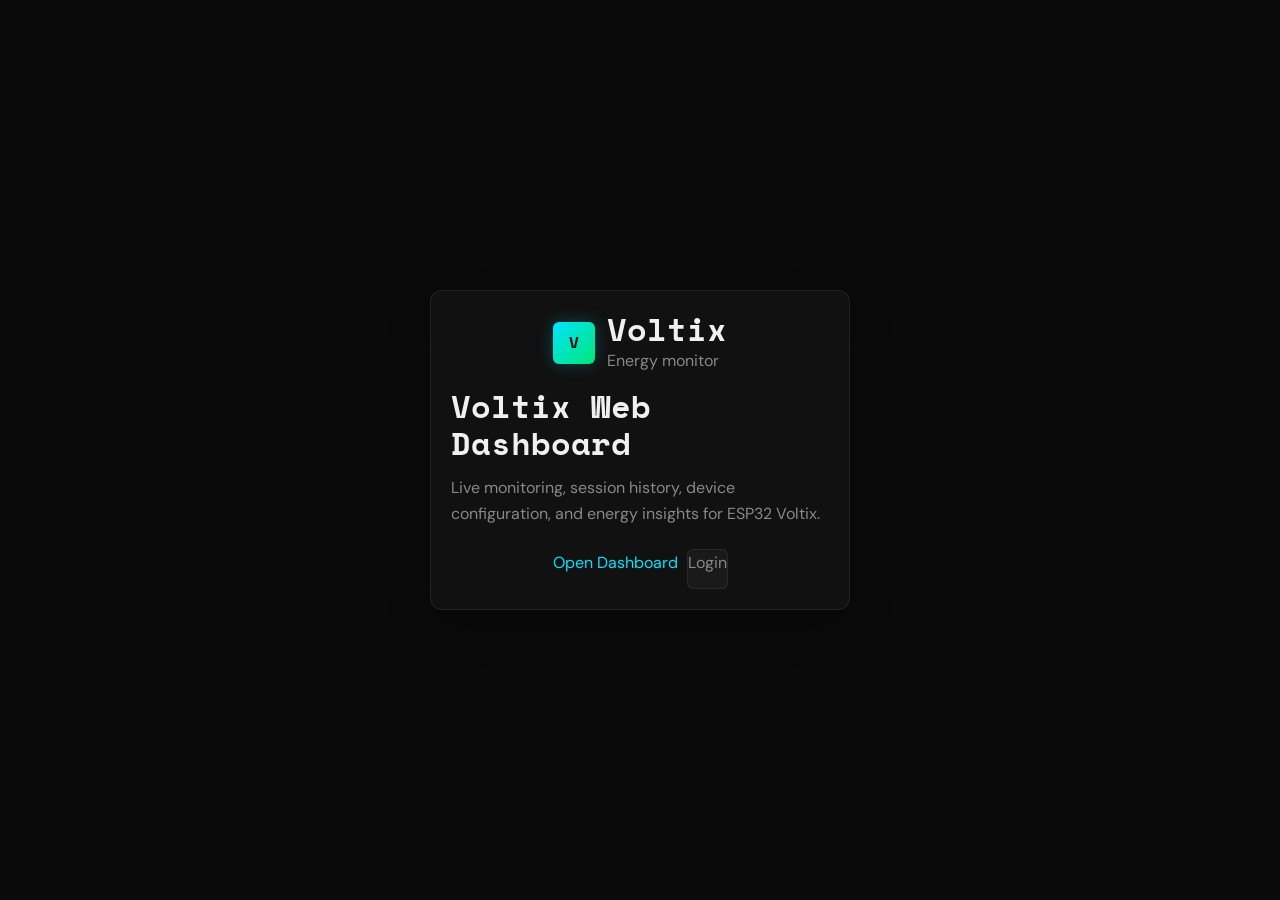
<file: voltix-web/index.html>
<!doctype html>
<html lang="en">
<head>
  <meta charset="utf-8" />
  <meta name="viewport" content="width=device-width,initial-scale=1" />
  <title>Voltix</title>
  <link rel="stylesheet" href="css/base.css">
</head>
<body class="home-page">
  <main class="card home-card">
    <div class="brand-block" style="justify-content:center">
      <div class="brand-mark">V</div>
      <div>
        <h1 class="brand-title">Voltix</h1>
        <div class="brand-subtitle">Energy monitor</div>
      </div>
    </div>
    <h1>Voltix Web Dashboard</h1>
    <p>Live monitoring, session history, device configuration, and energy insights for ESP32 Voltix.</p>
    <div class="actions" style="justify-content:center">
      <a class="button-link" href="dashboard.html">Open Dashboard</a>
      <a class="button-link button-secondary" href="login.html">Login</a>
    </div>
  </main>
  <script type="module">
    import { applyTheme } from './js/utils.js';
    applyTheme();
  </script>
</body>
</html>
</file>
<file: voltix-web/css/base.css>
@import url('https://fonts.googleapis.com/css2?family=Space+Mono:wght@400;700&family=DM+Sans:wght@300;400;500;600&display=swap');

/* ===== VARIABLES ===== */
:root {
  --bg-base: #0a0a0a;
  --bg-surface: #111111;
  --bg-elevated: #1a1a1a;
  --bg-hover: #222222;

  --border: rgba(255,255,255,0.07);
  --border-accent: rgba(255,255,255,0.15);

  --cyan: #00e5ff;
  --cyan-dim: rgba(0,229,255,0.12);
  --cyan-glow: rgba(0,229,255,0.25);
  --green: #00e676;
  --green-dim: rgba(0,230,118,0.12);
  --amber: #ffab00;
  --amber-dim: rgba(255,171,0,0.12);
  --red: #ff1744;
  --red-dim: rgba(255,23,68,0.12);

  --primary: var(--cyan);
  --accent: var(--cyan);
  --success: var(--green);
  --warning: var(--amber);
  --danger: var(--red);
  --muted: var(--chart-tick);
  --panel: var(--bg-surface);
  --glass: rgba(255,255,255,0.03);

  --text-primary: #f0f0f0;
  --text-secondary: #888888;
  --text-muted: #444444;
  --chart-tick: #666666;
  --chart-grid: rgba(255,255,255,0.04);
  --line: var(--chart-grid);

  --font-display: 'Space Mono', monospace;
  --font-body: 'DM Sans', sans-serif;

  --radius-sm: 6px;
  --radius-md: 12px;
  --radius-lg: 18px;
  --sidebar-w: 240px;
  --topbar-h: 64px;
  --transition: 0.2s cubic-bezier(0.4, 0, 0.2, 1);
  --volt-yellow: var(--cyan);
  --volt-yellow-soft: var(--cyan-dim);
  --volt-yellow-glow: var(--cyan-glow);
  --sidebar-width: var(--sidebar-w);
}

/* ===== RESET ===== */
*, *::before, *::after { margin: 0; padding: 0; box-sizing: border-box; }
html { font-size: 16px; overflow-x: hidden; }
body {
  background: var(--bg-base);
  color: var(--text-primary);
  font-family: var(--font-body);
  font-weight: 400;
  line-height: 1.6;
  min-height: 100vh;
  -webkit-font-smoothing: antialiased;
  overflow-x: hidden;
}

/* ===== SCROLLBAR ===== */
::-webkit-scrollbar { width: 4px; }
::-webkit-scrollbar-track { background: transparent; }
::-webkit-scrollbar-thumb { background: var(--border-accent); border-radius: 2px; }

/* ===== LINKS ===== */
a { color: var(--cyan); text-decoration: none; }
a:hover { opacity: 0.85; }

/* ===== CARD (voltix legacy) ===== */
.card {
  max-width: 420px; margin: 3rem auto; padding: 1.25rem;
  background: var(--bg-surface);
  border: 1px solid var(--border);
  border-radius: var(--radius-md);
}

/* ===== FORM ELEMENTS (voltix legacy) ===== */
label { display: block; margin: 0.5rem 0; font-size: 13px; color: var(--text-secondary); }
input, select, button { font-family: var(--font-body); }
input,
select {
  width: 100%; padding: 10px 14px;
  background: var(--bg-elevated); border: 1px solid var(--border);
  border-radius: var(--radius-sm);
  color: var(--text-primary); font-size: 14px;
  outline: none; transition: border-color var(--transition);
}
input:focus,
select:focus { border-color: var(--cyan); box-shadow: 0 0 0 3px var(--cyan-dim); }
input::placeholder { color: var(--text-muted); }
select { cursor: pointer; }
button {
  padding: 9px 16px;
  border-radius: var(--radius-sm); border: none;
  background: var(--cyan); color: #000;
  font-family: var(--font-body); font-size: 13px; font-weight: 600;
  cursor: pointer; transition: all var(--transition);
}
button:hover { background: #33eaff; }
button[disabled] { opacity: 0.4; cursor: not-allowed; }

/* ===== ACTIONS ROW ===== */
.actions { display: flex; gap: 0.5rem; margin-top: 0.5rem; }

/* ===== TOAST (voltix legacy) ===== */
.toast {
  position: fixed; left: 50%; bottom: 1rem;
  transform: translateX(-50%) translateY(80px);
  background: var(--bg-elevated); border: 1px solid var(--border-accent);
  color: var(--text-primary); padding: 12px 20px;
  border-radius: var(--radius-md); font-size: 13px; font-weight: 500;
  z-index: 9999; display: none;
  transition: transform 0.3s cubic-bezier(0.4,0,0.2,1);
  white-space: nowrap;
}
.toast.show { transform: translateX(-50%) translateY(0); display: flex; }

/* ===== VOLTIX LAYOUT CLEANUP OVERRIDES ===== */
:root,
:root[data-theme="electric"],
:root[data-theme="dark"] {
  --bg-base: #0a0a0a;
  --bg-surface: #111111;
  --bg-elevated: #1a1a1a;
  --bg-hover: #222222;
  --panel: #111111;
  --cyan: #00e5ff;
  --cyan-dim: rgba(0, 229, 255, 0.12);
  --cyan-glow: rgba(0, 229, 255, 0.25);
  --green: #00e676;
  --green-dim: rgba(0, 230, 118, 0.12);
  --amber: #ffab00;
  --amber-dim: rgba(255, 171, 0, 0.12);
  --amber-glow: rgba(255, 171, 0, 0.24);
  --red: #ff1744;
  --red-dim: rgba(255, 23, 68, 0.12);
  --volt-yellow: var(--cyan);
  --volt-yellow-soft: var(--cyan-dim);
  --volt-yellow-glow: var(--cyan-glow);
  --accent: var(--cyan);
  --danger: var(--red);
  --muted: var(--chart-tick);
  --border: rgba(255, 255, 255, 0.07);
  --border-accent: rgba(255,255,255,0.15);
  --text-primary: #f0f0f0;
  --text-secondary: #888888;
  --text-muted: #444444;
  --chart-tick: #666666;
  --chart-grid: rgba(255, 255, 255, 0.04);
  --line: var(--chart-grid);
  --sidebar-width: 264px;
}

:root[data-theme="light"] {
  --bg-base: #0a0a0a;
  --bg-surface: #111111;
  --bg-elevated: #1a1a1a;
  --bg-hover: #222222;
  --panel: #111111;
  --cyan: #00e5ff;
  --cyan-dim: rgba(0, 229, 255, 0.12);
  --cyan-glow: rgba(0, 229, 255, 0.25);
  --green: #00e676;
  --green-dim: rgba(0, 230, 118, 0.12);
  --amber: #ffab00;
  --amber-dim: rgba(255, 171, 0, 0.12);
  --amber-glow: rgba(255, 171, 0, 0.24);
  --red: #ff1744;
  --red-dim: rgba(255, 23, 68, 0.12);
  --volt-yellow: var(--cyan);
  --volt-yellow-soft: var(--cyan-dim);
  --volt-yellow-glow: var(--cyan-glow);
  --accent: var(--cyan);
  --danger: var(--red);
  --muted: var(--chart-tick);
  --border: rgba(255, 255, 255, 0.07);
  --border-accent: rgba(255,255,255,0.15);
  --text-primary: #f0f0f0;
  --text-secondary: #888888;
  --text-muted: #444444;
  --chart-tick: #666666;
  --chart-grid: rgba(255, 255, 255, 0.04);
  --line: var(--chart-grid);
}

body {
  background:
    radial-gradient(circle at 10% 0%, rgba(0, 229, 255, 0.12), transparent 28rem),
    radial-gradient(circle at 88% 8%, rgba(255, 171, 0, 0.1), transparent 30rem),
    var(--bg-base);
}

button,
.button-link {
  min-height: 40px;
  border-radius: var(--radius-sm);
  border: 1px solid transparent;
}

.button-secondary {
  background: rgba(255, 255, 255, 0.04);
  color: var(--text-secondary);
  border-color: var(--border);
}

.button-secondary:hover {
  color: var(--text-primary);
  border-color: var(--border-accent);
  background: var(--bg-hover);
}

.button-danger {
  background: var(--red-dim);
  color: var(--red);
  border: 1px solid rgba(255, 23, 68, 0.34);
}

.button-danger:hover {
  background: rgba(255, 23, 68, 0.24);
}

.app-layout {
  min-height: 100vh;
}

.sidebar {
  position: fixed;
  inset: 0 auto 0 0;
  z-index: 80;
  width: var(--sidebar-width);
  padding: 22px 18px;
  display: flex;
  flex-direction: column;
  gap: 22px;
  background:
    linear-gradient(180deg, rgba(17, 17, 17, 0.98), rgba(10, 10, 10, 0.98)),
    var(--bg-surface);
  border-right: 1px solid var(--border);
  box-shadow: 18px 0 48px rgba(0, 0, 0, 0.16);
  transform: translateX(0);
  transition: transform var(--transition), box-shadow var(--transition);
}

.sidebar.collapsed {
  transform: translateX(-100%);
  box-shadow: none;
}

.main-content {
  min-width: 0;
  margin-left: var(--sidebar-width);
  transition: margin-left var(--transition);
}

.main-content.sidebar-collapsed {
  margin-left: 0;
}

.sidebar-logo {
  display: flex;
  align-items: center;
  gap: 12px;
  min-height: 52px;
}

.sidebar-logo-icon {
  width: 42px;
  height: 42px;
  border-radius: 12px;
  display: grid;
  place-items: center;
  color: #0a0a0a;
  background: linear-gradient(135deg, var(--cyan), var(--green));
  font-family: var(--font-display);
  font-weight: 700;
  box-shadow: 0 0 22px var(--volt-yellow-glow);
}

.sidebar-logo-text {
  font-size: 17px;
  letter-spacing: 0.1em;
  text-transform: uppercase;
  color: var(--text-primary);
}

.sidebar-logo-sub {
  margin-top: 2px;
  font-size: 11px;
  color: var(--text-muted);
}

.sidebar-nav {
  display: grid;
  gap: 8px;
}

.sidebar-nav a {
  min-height: 44px;
  padding: 11px 12px;
  display: flex;
  align-items: center;
  border-radius: 12px;
  color: var(--text-secondary);
  border: 1px solid transparent;
  font-size: 13px;
  font-weight: 600;
  transition: all var(--transition);
}

.sidebar-nav a:hover {
  color: var(--text-primary);
  background: var(--cyan-dim);
  border-color: rgba(0, 229, 255, 0.22);
}

.sidebar-nav a.active {
  color: var(--volt-yellow);
  background: var(--volt-yellow-soft);
  border-color: var(--border-accent);
  box-shadow: inset 3px 0 0 var(--volt-yellow);
}

.sidebar-bottom {
  margin-top: auto;
  display: grid;
  gap: 12px;
}

.sidebar-user {
  display: flex;
  align-items: center;
  gap: 10px;
  min-width: 0;
  padding: 12px;
  border-radius: 14px;
  background: rgba(255, 255, 255, 0.035);
  border: 1px solid var(--border);
}

.sidebar-user-avatar {
  width: 34px;
  height: 34px;
  flex: 0 0 auto;
  display: grid;
  place-items: center;
  border-radius: 50%;
  background: var(--cyan-dim);
  color: var(--cyan);
  font-family: var(--font-display);
}

.sidebar-user-info {
  min-width: 0;
}

.sidebar-user-name {
  font-size: 12px;
  color: var(--text-primary);
}

.sidebar-user-email {
  max-width: 150px;
  overflow: hidden;
  text-overflow: ellipsis;
  white-space: nowrap;
  color: var(--text-muted);
  font-size: 11px;
}

.sidebar-logout {
  width: 100%;
}

.topbar {
  min-height: 72px;
  padding: 14px 28px;
  display: flex;
  align-items: center;
  gap: 16px;
  background: rgba(17, 17, 17, 0.84);
  border-bottom: 1px solid var(--border);
  backdrop-filter: blur(14px);
  position: sticky;
  top: 0;
  z-index: 60;
}

.topbar-menu-btn {
  width: 42px;
  min-width: 42px;
  height: 42px;
  padding: 0;
  display: inline-grid;
  place-items: center;
  gap: 4px;
  background: rgba(255, 255, 255, 0.04);
  border: 1px solid var(--border);
}

.topbar-menu-btn span {
  display: block;
  width: 18px;
  height: 2px;
  border-radius: 999px;
  background: var(--volt-yellow);
  box-shadow: 0 0 8px var(--volt-yellow-glow);
}

.topbar-title-block {
  flex: 1;
  min-width: 0;
}

.topbar-title,
.page-title {
  font-family: var(--font-display);
  font-size: clamp(18px, 2vw, 24px);
  line-height: 1.2;
  color: var(--text-primary);
}

.page-kicker,
.topbar-meta {
  margin-top: 2px;
  color: var(--text-secondary);
  font-size: 13px;
}

.topbar-actions {
  display: flex;
  align-items: center;
  justify-content: flex-end;
  gap: 10px;
  flex-wrap: wrap;
}

.status-pill,
.badge {
  display: inline-flex;
  align-items: center;
  justify-content: center;
  width: fit-content;
  min-height: 30px;
  padding: 5px 11px;
  border-radius: 999px;
  background: rgba(255, 255, 255, 0.04);
  border: 1px solid var(--border);
  color: var(--text-secondary);
  font-size: 11px;
  font-weight: 700;
  letter-spacing: 0.03em;
}

.status-pill.online,
.badge.success {
  color: var(--green);
  background: var(--green-dim);
  border-color: rgba(0, 230, 118, 0.26);
}

.status-pill.offline,
.badge.danger {
  color: var(--red);
  background: var(--red-dim);
  border-color: rgba(255, 23, 68, 0.3);
}

.badge.warning {
  color: var(--amber);
  background: var(--amber-dim);
  border-color: rgba(255, 183, 3, 0.28);
}

.badge.neutral {
  color: var(--cyan);
  background: var(--cyan-dim);
  border-color: rgba(0, 229, 255, 0.26);
}

.badge.offline {
  color: var(--cyan);
  background: linear-gradient(135deg, var(--cyan-dim), var(--amber-dim));
  border-color: rgba(0, 229, 255, 0.36);
}

.sidebar-backdrop {
  position: fixed;
  inset: 0;
  z-index: 70;
  display: none;
  background: rgba(3, 7, 18, 0.62);
  backdrop-filter: blur(4px);
}

.sidebar-backdrop.show {
  display: block;
}

@media (max-width: 768px) {
  .sidebar {
    transform: translateX(-100%);
    box-shadow: none;
  }

  .sidebar.open {
    transform: translateX(0);
    box-shadow: 18px 0 48px rgba(0, 0, 0, 0.34);
  }

  .main-content,
  .main-content.sidebar-collapsed {
    margin-left: 0;
  }

  .topbar {
    min-height: 64px;
    padding: 12px 14px;
  }

  .topbar-actions {
    width: 100%;
    justify-content: flex-start;
  }
}

@media (max-width: 560px) {
  .sidebar {
    width: min(86vw, 300px);
  }

  .topbar {
    align-items: flex-start;
    flex-wrap: wrap;
  }

  .topbar-actions > * {
    flex: 1 1 auto;
  }
}

/* ===== SMART ENERGY MONITOR THEME ENFORCEMENT ===== */
:root,
:root[data-theme="electric"],
:root[data-theme="dark"],
:root[data-theme="light"] {
  --bg-base: #0a0a0a;
  --bg-surface: #111111;
  --bg-elevated: #1a1a1a;
  --bg-hover: #222222;
  --border: rgba(255,255,255,0.07);
  --border-accent: rgba(255,255,255,0.15);
  --cyan: #00e5ff;
  --cyan-dim: rgba(0,229,255,0.12);
  --cyan-glow: rgba(0,229,255,0.25);
  --green: #00e676;
  --green-dim: rgba(0,230,118,0.12);
  --amber: #ffab00;
  --amber-dim: rgba(255,171,0,0.12);
  --red: #ff1744;
  --red-dim: rgba(255,23,68,0.12);
  --text-primary: #f0f0f0;
  --text-secondary: #888888;
  --text-muted: #444444;
  --chart-tick: #666666;
  --chart-grid: rgba(255,255,255,0.04);
  --line: var(--chart-grid);
  --font-display: 'Space Mono', monospace;
  --font-body: 'DM Sans', sans-serif;
  --radius-sm: 6px;
  --radius-md: 12px;
  --radius-lg: 18px;
  --sidebar-w: 240px;
  --topbar-h: 64px;
  --transition: 0.2s cubic-bezier(0.4, 0, 0.2, 1);
  --panel: var(--bg-surface);
  --primary: var(--cyan);
  --accent: var(--cyan);
  --success: var(--green);
  --warning: var(--amber);
  --danger: var(--red);
  --muted: var(--chart-tick);
  --volt-yellow: var(--cyan);
  --volt-yellow-soft: var(--cyan-dim);
  --volt-yellow-glow: var(--cyan-glow);
  --sidebar-width: var(--sidebar-w);
}

body {
  background: var(--bg-base);
}

.card {
  background: var(--bg-surface);
  border: 1px solid var(--border);
  border-radius: var(--radius-md);
  box-shadow: 0 18px 42px rgba(0, 0, 0, 0.22);
}

.home-page,
.auth-page {
  min-height: 100vh;
  display: grid;
  place-items: center;
  padding: 20px;
}

.home-card,
.auth-card {
  width: min(420px, 100%);
  margin: 0;
  display: grid;
  gap: 14px;
}

.brand-block {
  display: flex;
  align-items: center;
  gap: 12px;
}

.brand-mark,
.sidebar-logo-icon {
  width: 42px;
  height: 42px;
  display: grid;
  place-items: center;
  border-radius: var(--radius-sm);
  color: #0a0a0a;
  background: linear-gradient(135deg, var(--cyan), var(--green));
  font-family: var(--font-display);
  font-weight: 700;
  box-shadow: 0 0 16px var(--cyan-glow);
}

.brand-title,
.card h1,
.sidebar-logo-text,
.topbar-title,
.page-title {
  font-family: var(--font-display);
}

.brand-title,
.card h1 {
  color: var(--text-primary);
  line-height: 1.15;
}

.brand-subtitle,
.card p {
  color: var(--text-secondary);
}

.sidebar {
  width: var(--sidebar-w);
  background: var(--bg-surface);
  border-right: 1px solid var(--border);
  box-shadow: 12px 0 28px rgba(0, 0, 0, 0.18);
}

.main-content {
  margin-left: var(--sidebar-w);
}

.sidebar-nav a {
  border-radius: var(--radius-sm);
}

.sidebar-nav a:hover {
  color: var(--text-primary);
  background: var(--bg-hover);
  border-color: var(--border-accent);
}

.sidebar-nav a.active {
  color: var(--cyan);
  background: var(--cyan-dim);
  border-color: rgba(0,229,255,0.2);
  box-shadow: inset 3px 0 0 var(--cyan);
}

.topbar {
  min-height: var(--topbar-h);
  background: var(--bg-surface);
  border-bottom: 1px solid var(--border);
  backdrop-filter: none;
}

.topbar-menu-btn span {
  background: var(--cyan);
  box-shadow: 0 0 8px var(--cyan-glow);
}

.status-pill.online,
.badge.success {
  color: var(--green);
  background: var(--green-dim);
  border-color: rgba(0,230,118,0.26);
}

.status-pill.offline,
.badge.offline,
.badge.danger {
  color: var(--red);
  background: var(--red-dim);
  border-color: rgba(255,23,68,0.3);
}

.status-pill.idle,
.status-pill.waiting,
.badge.warning {
  color: var(--amber);
  background: var(--amber-dim);
  border-color: rgba(255,171,0,0.28);
}

.badge.neutral,
.badge.info {
  color: var(--cyan);
  background: var(--cyan-dim);
  border-color: rgba(0,229,255,0.26);
}
</file>
